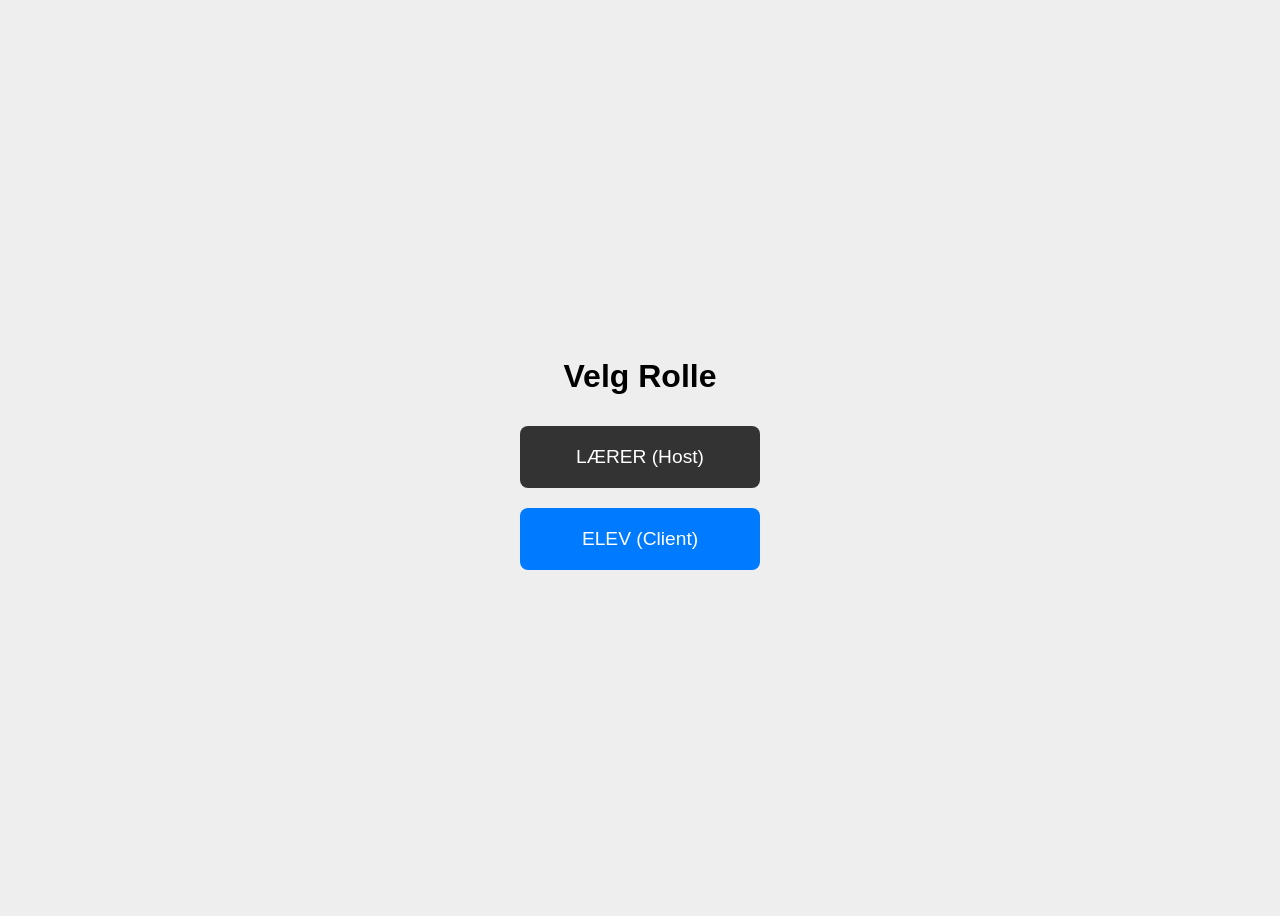
<file: index.html>
<!-- Version: #1 -->
<!DOCTYPE html>
<html lang="no">
<head>
    <meta charset="UTF-8">
    <meta name="viewport" content="width=device-width, initial-scale=1.0">
    <title>Poll Start</title>
    <style>
        body { font-family: sans-serif; display: flex; flex-direction: column; align-items: center; justify-content: center; height: 100vh; background: #eee; }
        a { display: block; width: 200px; padding: 20px; margin: 10px; text-align: center; background: #333; color: white; text-decoration: none; border-radius: 8px; font-size: 1.2rem; }
        a.client { background: #007bff; }
    </style>
</head>
<body>
    <h1>Velg Rolle</h1>
    <a href="host.html">LÆRER (Host)</a>
    <a href="client.html" class="client">ELEV (Client)</a>
</body>
</html>
</file>
